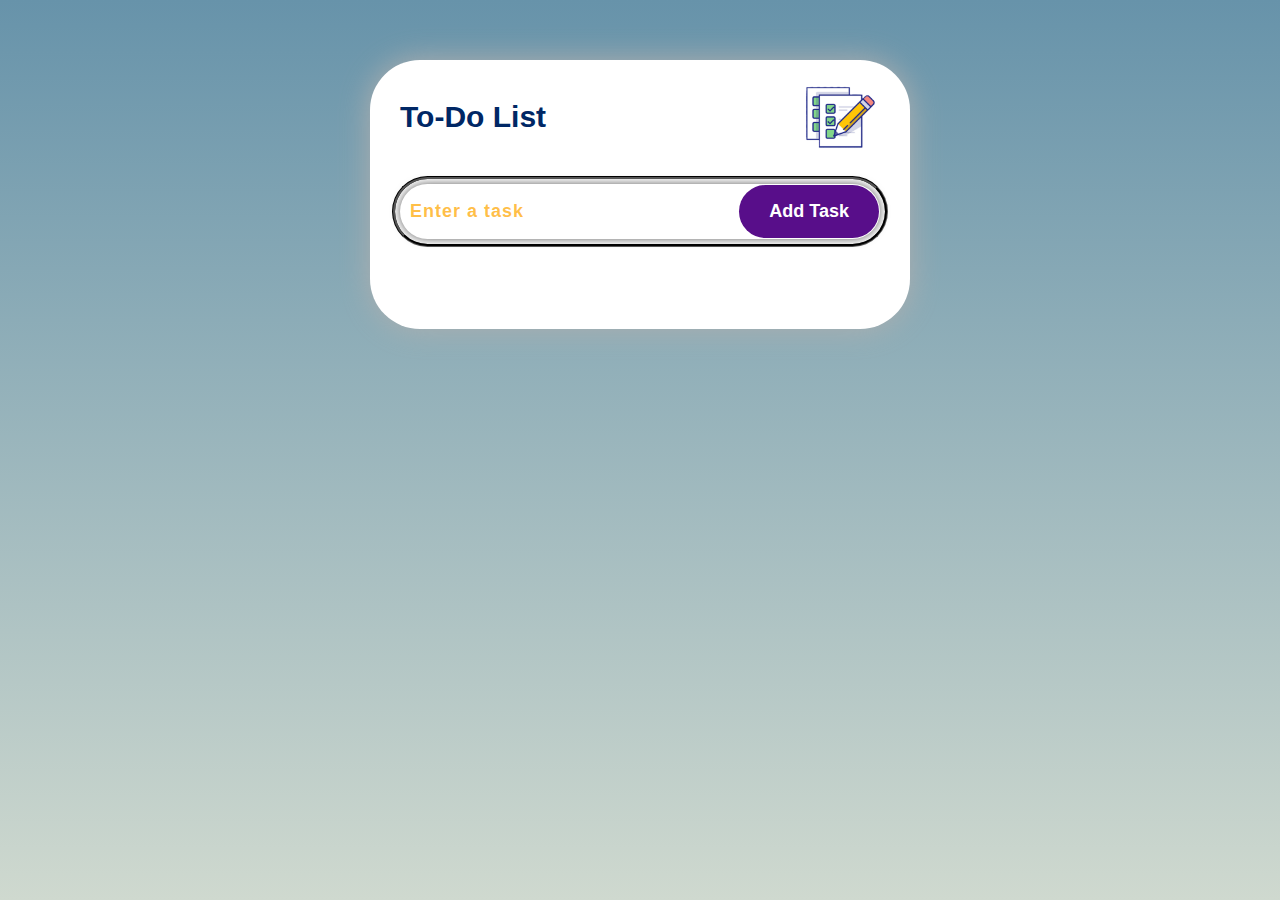
<file: index.html>
<!DOCTYPE html>
<html lang="en">
<head>
    <meta charset="UTF-8">
    <meta name="viewport" content="width=device-width, initial-scale=1.0">
    <title>Document</title>
    <link rel="stylesheet" href="./style.css">
</head>
<body>

    <div class="todo">
        <h2>To-Do List <img src="./images/icon1.png" alt=""></h2>

        <div class="row">
            <input type="text" id="input-box" placeholder="Enter a task">

            <button onclick="add_task()">Add Task</button>
        </div>
        <ul id="list-container">
            <!-- <li class="checked">Task 1</li>
            <li>Task 2  </li>
            <li>Task 3</li> -->
        </ul>
    </div>


    <script src="app.js"></script>
    
</body>
</html>
</file>
<file: style.css>
*{
    margin: 0;
    padding: 0;
    box-sizing: border-box;
    font-family: 'Poppins', sans-serif;
}

body{
    width: 100%;
    min-height: 100vh;
    background: linear-gradient(to top, #cfd9cf, #6793aa);
    padding: 10px;
}


.todo{
    width: 100%;
    max-width: 540px;
    background: #fff;
    margin: 50px auto 20px;
    padding: 40px 30px 70px;
    border-radius: 50px;
    box-shadow: 0 0 30px #afafaf;
}

h2 {
    color: #002765;
    display: flex;
    align-items: center;
    font-size: 30px;
    margin-bottom: 50px;
    position: relative;
}

h2 img {
    width: 80px;
    position: absolute;
    right: 0;
}

.row{
    display: flex;
    align-items: center;
    justify-content: space-between;
    outline: 3px groove #000;
    outline-offset: 5px;
    border: none;
    border-radius: 30px;
    margin-bottom: 20px;
    box-shadow: 0 0  10px #5d5d5d;
}

input{
    flex: 1;
    border: none;
    outline: none;
    background: transparent;
    font-size: 18px;
    font-weight: 600;
    letter-spacing: 1px;
    padding: 10px;

}

input::placeholder{
    color: rgba(255, 166, 0, 0.73);
}

button{
    border: none;
    outline: none;
    padding: 16px 30px;
    background: #580e8a;
    color: #fff;
    font-size: 18px;
    font-weight: 600;
    cursor: pointer;
    border-radius: 30px;
    margin: 1px;
}

ul li{
    list-style: none;
    font-size: 18px;
    font-weight: 500;
    letter-spacing: 1px;
    padding: 12px 8px 12px 50px;
    user-select: none;
    cursor: pointer;
    position: relative;
    margin-block: 10px;
}

ul li::before{
    content: '';
    position: absolute;
    height: 30px;
    width: 30px;
    border-radius: 50%;
    background: url(./images/unchecked.png);
    background-size: cover;
    top: 8px;
    left: 8px;
}

ul li.checked{
    background: orange;
    color: #fff;
    border-radius: 50px;
}

ul li.checked::before{
    background: url(./images/checked.png);
    background-size: cover;
}

ul li span {
    position: absolute;
    top: 8px;
    right: 0px;
    margin-right: 5px;
    width: 30px;
    height: 30px;
    line-height: 30px;
    font-size: 22px;
    color: #000;
    text-align: center;
    border-radius: 50%;
}

ul li span:hover {
    background: #000;
    color: white;
}
</file>
